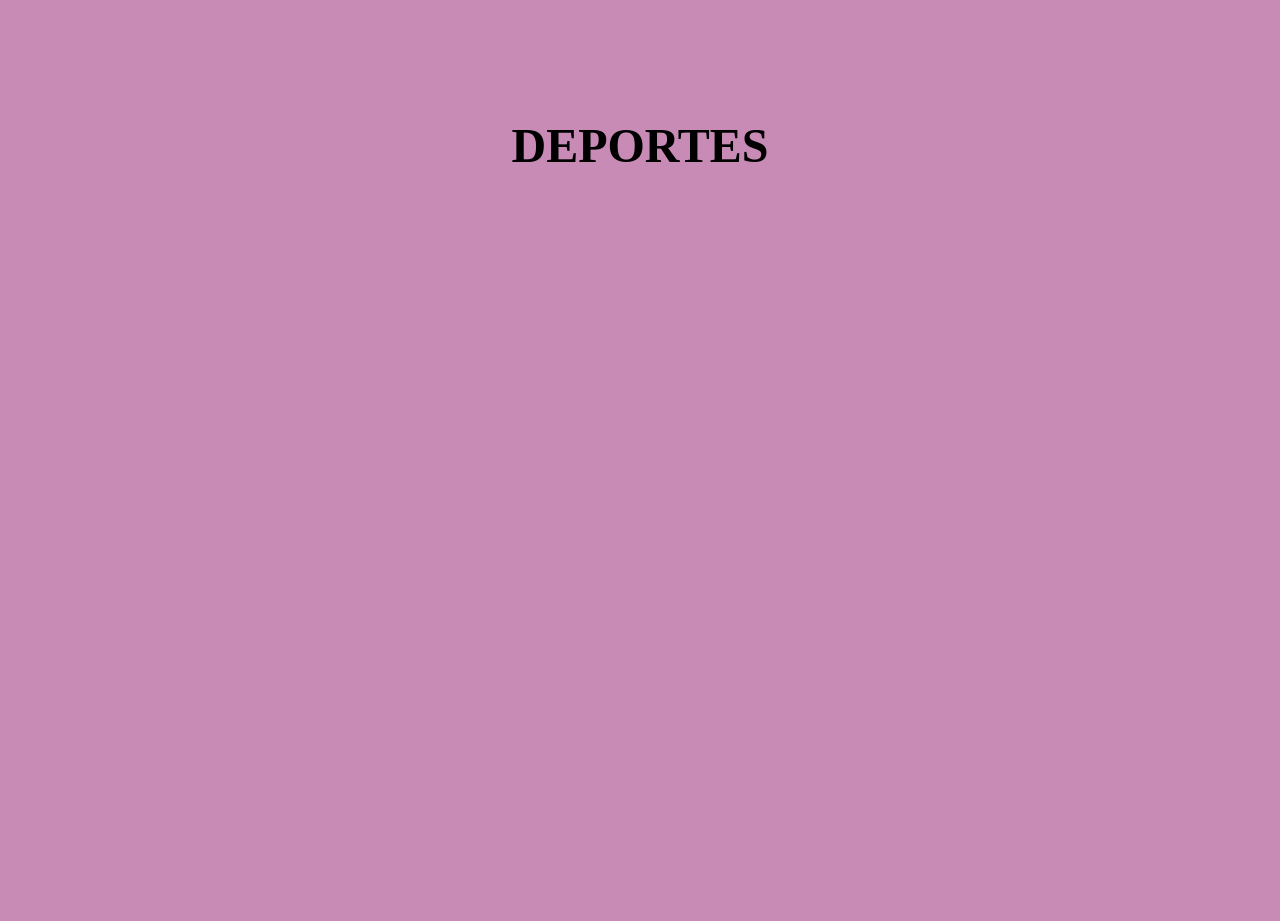
<file: Portfolio/src/deporte.html>
<!DOCTYPE html>
<html lang="en">
<head>
    <meta charset="UTF-8">
    <meta name="viewport" content="width=device-width, initial-scale=1.0">
    <title>DEPORTE</title>
    <style>
        body{
            background-color: rgb(199, 139, 181);
            background-size: cover;
            color:black;
            padding: 50px 20px;
        }   
        .deporte .contenido-seccion{
            max-width: 1100px;
            margin: auto; 
        } 
        .deporte h2{
            font-size: 48px;
            font-family: 'Righteous';
            text-align: center;
            padding: 20px 0;
        }
        .deporte .galeria{
            display: flex;
            flex-wrap: wrap;
            justify-content: space-around;
        }
        .deporte .galeria .sport{
            position: center;
            height: fit-content;
            cursor: pointer; 
            display: flex;
        }
       
    </style>
</head>
<body>
    <section id="deporte" class="deporte">
        <div class="contenido-seccion">
            <h2>DEPORTES</h2>
            <div class="galeria">
                <div class="sport">
                    <iframe width="560" height="315" src="https://www.youtube.com/embed/5-Vpo515tZc?si=WrYCFExqx1px9Gpr" title="YouTube video player" frameborder="0" allow="accelerometer; autoplay; clipboard-write; encrypted-media; gyroscope; picture-in-picture; web-share" allowfullscreen>VOLEIBOL</iframe>
                </div>
                <div class="sport">
                    <iframe width="560" height="315" src="https://www.youtube.com/embed/GfhDPihDIZY?si=cCJ9PwnbdXT18zOb" title="YouTube video player" frameborder="0" allow="accelerometer; autoplay; clipboard-write; encrypted-media; gyroscope; picture-in-picture; web-share" allowfullscreen>PADEL</iframe>
                </div>
               

            </div>
        </div>
    </section>
</body>
</html>
</file>
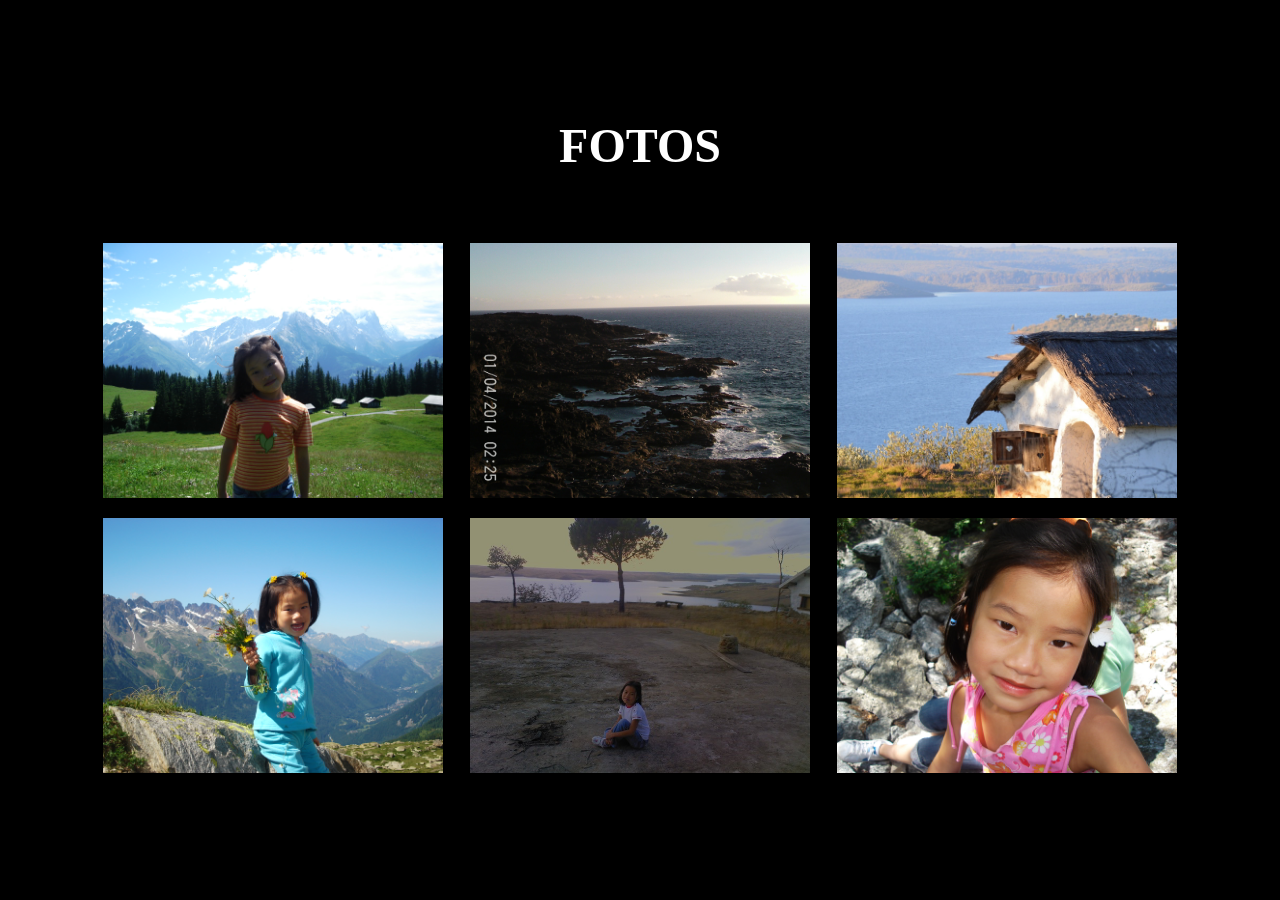
<file: Portfolio/src/fotos.html>
<!DOCTYPE html>
<html lang="en">
<head>
    <meta charset="UTF-8">
    <meta name="viewport" content="width=device-width, initial-scale=1.0">
    <title>FOTOS</title>
    <style>
        body{
            background-color:black;
            background-size: cover;
            color:white;
            padding: 50px 20px;
            font-family: Verdana, Geneva, Tahoma, sans-serif;
        }   
        .fotos .contenido-seccion{
            max-width: 1100px;
            margin: auto; 
        } 
        .fotos h2{
            font-size: 48px;
            font-family: 'Righteous';
            text-align: center;
            padding: 20px 0;
        }
        .fotos .galeria{
            display: flex;
            flex-wrap: wrap;
            justify-content: space-around;
        }
        .fotos .galeria .foto{
            position: relative;
            max-width: 340px;
            height: fit-content;
            margin: 10px;
            cursor: pointer; 
        }
        .fotos .galeria .foto img{
            width: 100%;
            display: block;
        }
      
    </style>
</head>
<body>
    <section id="fotos" class="fotos">
        <div class="contenido-seccion">
            <h2>FOTOS</h2>
            <div class="galeria">
                <div class="foto">
                    <img src="../img/foto1.JPG" alt="imagen">
                    
                </div>
                <div class="foto">
                    <img src="../img/foto2.JPG" alt="imagen">
                   
                </div>
                <div class="foto">
                    <img src="../img/foto3.jpg" alt="imagen ">
                   
                </div>
                <div class="foto">
                    <img src="../img/foto4.jpg" alt="imagen">
                   
                </div>
                <div class="foto">
                    <img src="../img/foto5.jpg" alt="imagen">
              
                </div>
                <div class="foto">
                    <img src="../img/foto6.jpg" alt="imagen">
                
                </div>

            </div>
        </div>
    </section>
</body>
</html>
</file>
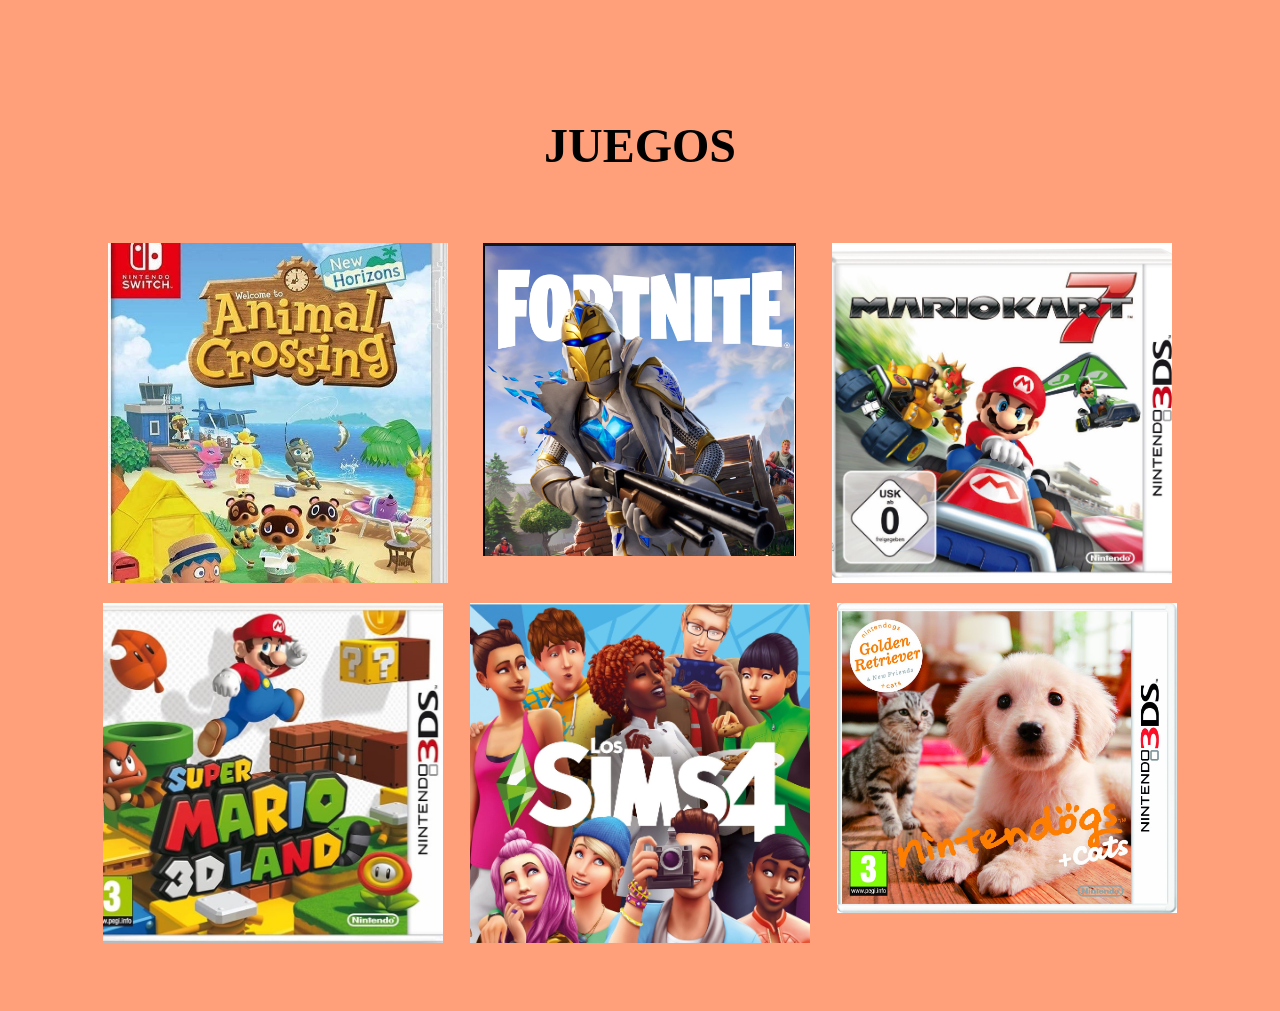
<file: Portfolio/src/juegos.html>
<!DOCTYPE html>
<html lang="en">
<head>
    <meta charset="UTF-8">
    <meta name="viewport" content="width=device-width, initial-scale=1.0">
    <title>JUEGOS</title>
    <style>
        body{
            background-color:lightsalmon;
            background-size: cover;
            color:black;
            padding: 50px 20px;
        }   
        .juegos .contenido-seccion{
            max-width: 1100px;
            margin: auto; 
        } 
        .juegos h2{
            font-size: 48px;
            font-family: 'Righteous';
            text-align: center;
            padding: 20px 0;
        }
        .juegos .galeria{
            display: flex;
            flex-wrap: wrap;
            justify-content: space-around;
        }
        .juegos .galeria .juego{
            position: relative;
            max-width: 340px;
            height: fit-content;
            margin: 10px;
            cursor: pointer; 
        }
        .juegos .galeria .juego img{
            width: 100%;
            display: block;
        }
        .juegos .galeria .juego .overlay{
            position: absolute;
            top:0;
            width: 100%;
            height: 100%;
            text-align: center;
            background: linear-gradient(rgba(250, 187, 135, 0.575),rgba(250, 187, 135, 0.575));
            display: flex;
            flex-direction: column;
            justify-content: center;
            transition: 1s;
            font-size: 18px;
            letter-spacing:3px;
            opacity: 0;
        }
        .juegos .galeria .juego .overlay h3{
            margin-bottom: 20px;
            transition: 1s;
        }
        .juegos .galeria .juego .overlay:hover{
            opacity: 1;
        } 
        .juegos .galeria .juego .overlay:hover h3{
            margin-bottom: 0px;
        } 
    </style>
</head>
<body>
    <section id="juegos" class="juegos">
        <div class="contenido-seccion">
            <h2>JUEGOS</h2>
            <div class="galeria">
                <div class="juego">
                    <img src="../img/animal_crossing.jpg" alt="Animal Crossing">
                    <div class="overlay">
                        <h3>Animal Crossing</h3>
                    </div>
                </div>
                <div class="juego">
                    <img src="../img/fornite.png" alt="Fornite">
                    <div class="overlay">
                        <h3>Fornite</h3>
                    </div>
                </div>
                <div class="juego">
                    <img src="../img/mario_kart.jpg" alt="Mario kart">
                    <div class="overlay">
                        <h3>Mario kart </h3>
                    </div>
                </div>
                <div class="juego">
                    <img src="../img/mario3d.jpg" alt="Super Mario 3D Land">
                    <div class="overlay">
                        <h3>Super Mario 3D Land</h3>
                    </div>
                </div>
                <div class="juego">
                    <img src="../img/sims.jpg" alt="LOS SIMS">
                    <div class="overlay">
                        <h3>LOS SIMS</h3>
                    </div>
                </div>
                <div class="juego">
                    <img src="../img/nintendogs.jpg" alt="NINTENDOGS">
                    <div class="overlay">
                        <h3>NINTENDOGS</h3>
                    </div>
                </div>

            </div>
        </div>
    </section>
</body>
</html>
</file>
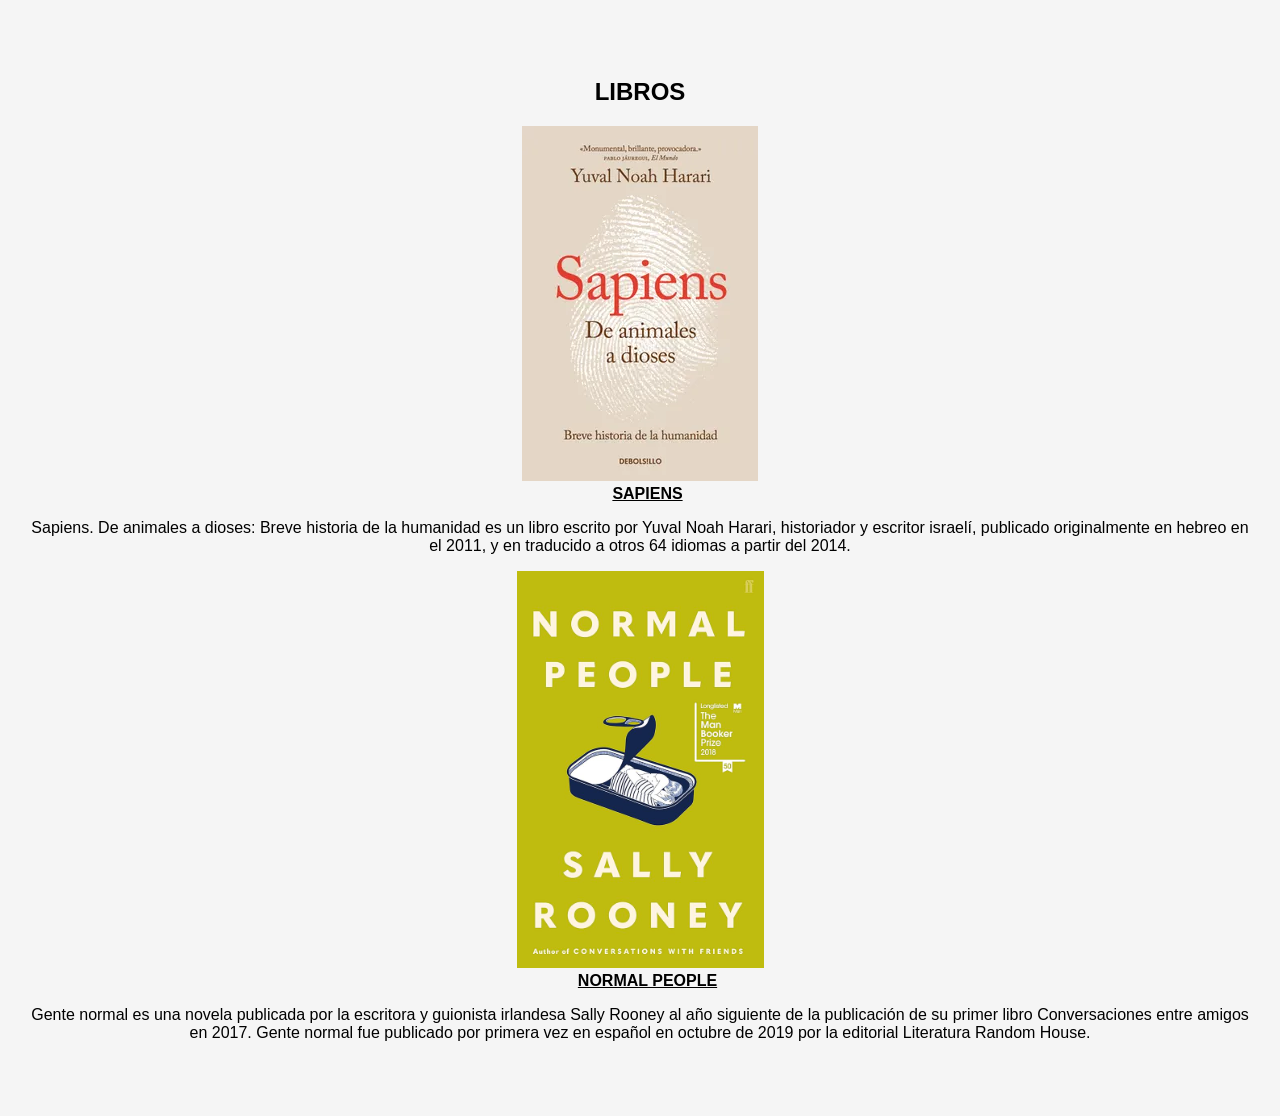
<file: Portfolio/src/libros.html>
<!DOCTYPE html>
<html lang="en">
<head>
    <meta charset="UTF-8">
    <meta name="viewport" content="width=device-width, initial-scale=1.0">
    <title>LIBROS</title>
    <style>
        body{
            background-color: whitesmoke;
            background-size: cover;
            color:black;
            padding: 50px 20px;
            text-align: center;
            font-family: Verdana, Geneva, Tahoma, sans-serif;
        }   
        .libros .contenido-seccion{
            max-width: 1100px;
            margin: auto; 
        } 
        .libros h2{
            font-size: 48px;
            font-family: 'Righteous';
            text-align: center;
            padding: 20px 0;
        }
        .libros .galeria{
            display: flex;
            flex-wrap: wrap;
            justify-content: space-around;
        }
        .libros .galeria .libro{
            position: relative;
            max-width: 340px;
            height: fit-content;
            margin: 10px;
            cursor: pointer; 
        }
        a{
            color:black;
            margin-left: 15px;

        }
       
    </style>
</head>
<body>
    <section id="LIBROS" class="LIBROS">
        <div class="contenido-seccion">
            <h2>LIBROS</h2>
            <div class="galeria">
                <div class="libro">
                    <img src="../img/sapiens.png"/> <br>
                    <a href="https://www.casadellibro.com/libro-sapiens-de-animales-a-dioses/9788499926223/2655217" target="_blank"><strong>SAPIENS</strong></a>
                    <p>Sapiens. De animales a dioses: Breve historia de la humanidad es un libro escrito por Yuval Noah Harari, historiador y escritor israelí, publicado originalmente en hebreo en el 2011, y en traducido a otros 64 idiomas a partir del 2014.​​​​​</p>
                </div>
                <div class="libro">
                    <img src="../img/normal_people.png"/> <br>
                    <a href="https://www.casadellibro.com/libro-normal-people/9780571334650/9594370" target="_blank"><strong>NORMAL PEOPLE</strong></a>
                    <p>Gente normal es una novela publicada por la escritora y guionista irlandesa Sally Rooney al año siguiente de la publicación de su primer libro Conversaciones entre amigos en 2017. Gente normal fue publicado por primera vez en español en octubre de 2019 por la editorial Literatura Random House.</p>
                </div>


            </div>
        </div>
    </section>
</body>
</html>
</file>
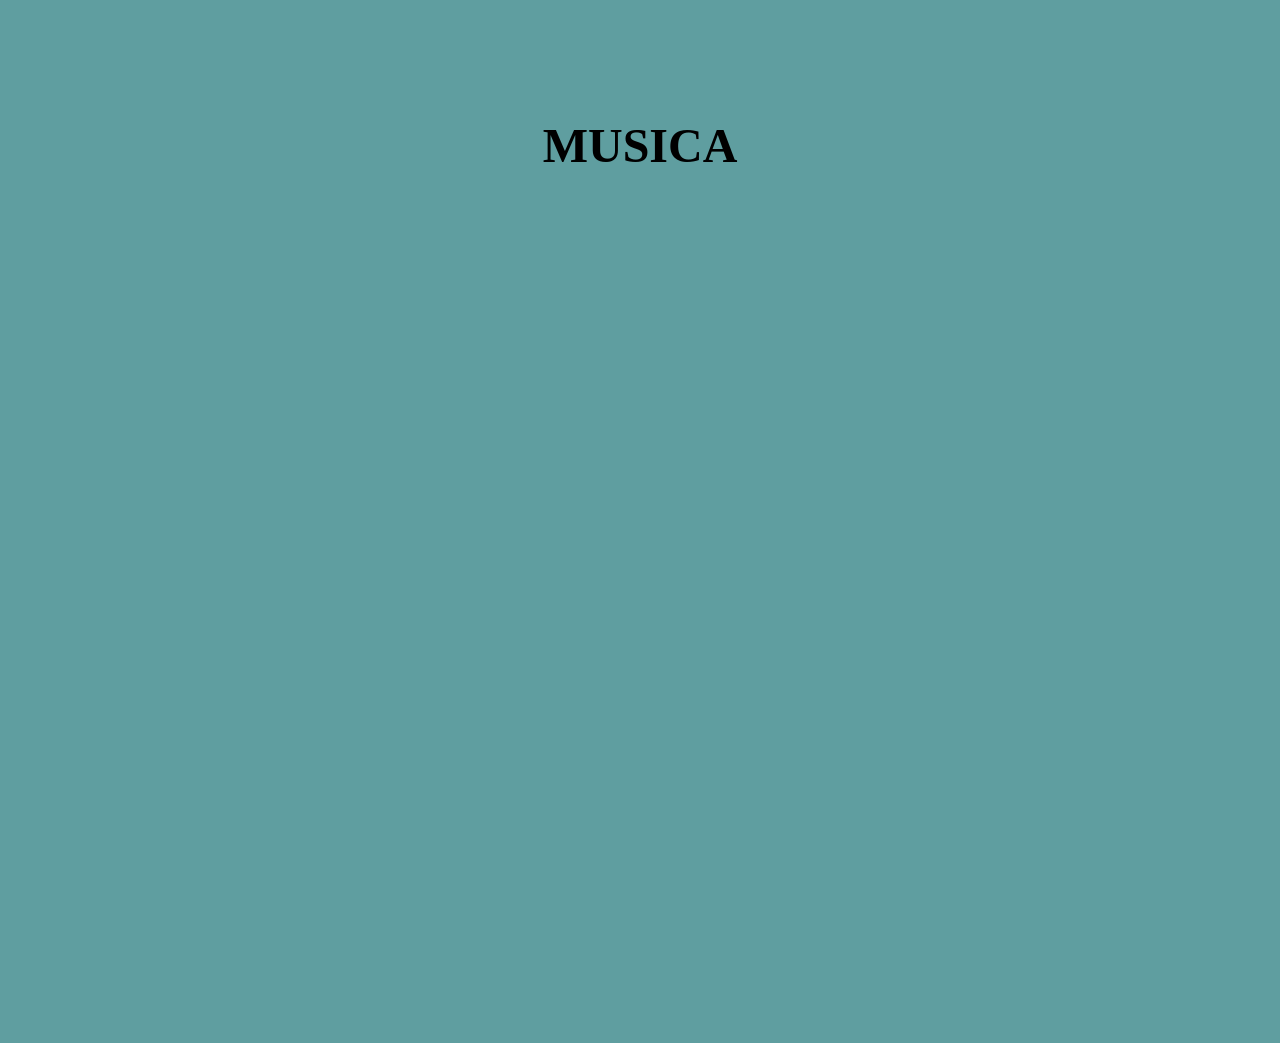
<file: Portfolio/src/musica.html>
<!DOCTYPE html>
<html lang="en">
<head>
    <meta charset="UTF-8">
    <meta name="viewport" content="width=device-width, initial-scale=1.0">
    <title>MUSICA</title>
    <style>
        body{
            background-color: cadetblue;
            background-size: cover;
            color:black;
            padding: 50px 20px;
        }   
        .musica .contenido-seccion{
            max-width: 1100px;
            margin: auto; 
        } 
        .musica h2{
            font-size: 48px;
            font-family: 'Righteous';
            text-align: center;
            padding: 20px 0;
        }
        .musica .galeria{
            display: flex;
            flex-wrap: wrap;
            justify-content: space-around;
        }
        .musica .galeria .cancion{
            position: relative;
            max-width: 340px;
            height: fit-content;
            margin: 10px;
            cursor: pointer; 
        }
       
    </style>
</head>
<body>
    <section id="musica" class="musica">
        <div class="contenido-seccion">
            <h2>MUSICA</h2>
            <div class="galeria">
                <div class="cancion">
                    <iframe style="border-radius:12px" src="https://open.spotify.com/embed/track/4v5kAh2wWyCSuKuhMJK8u6?utm_source=generator" width="100%" height="352" frameBorder="0" allowfullscreen="" allow="autoplay; clipboard-write; encrypted-media; fullscreen; picture-in-picture" loading="lazy"></iframe>
                    
                </div>
                <div class="cancion">
                    <iframe style="border-radius:12px" src="https://open.spotify.com/embed/track/0tHzUXLKk7p0wzMZMMEl8y?utm_source=generator" width="100%" height="352" frameBorder="0" allowfullscreen="" allow="autoplay; clipboard-write; encrypted-media; fullscreen; picture-in-picture" loading="lazy"></iframe>
                </div>
                <div class="cancion">
                    <iframe style="border-radius:12px" src="https://open.spotify.com/embed/track/2mdEsXPu8ZmkHRRtAdC09e?utm_source=generator" width="100%" height="352" frameBorder="0" allowfullscreen="" allow="autoplay; clipboard-write; encrypted-media; fullscreen; picture-in-picture" loading="lazy"></iframe>
                </div>
                <div class="cancion">
                    <iframe style="border-radius:12px" src="https://open.spotify.com/embed/track/3JmH5K1ffcBIEQKzAzFBFV?utm_source=generator" width="100%" height="352" frameBorder="0" allowfullscreen="" allow="autoplay; clipboard-write; encrypted-media; fullscreen; picture-in-picture" loading="lazy"></iframe>
                </div>
                <div class="cancion">
                    <iframe style="border-radius:12px" src="https://open.spotify.com/embed/track/3lGMtkONrZdJ8kTCg6KIFf?utm_source=generator" width="100%" height="352" frameBorder="0" allowfullscreen="" allow="autoplay; clipboard-write; encrypted-media; fullscreen; picture-in-picture" loading="lazy"></iframe>
                </div>
                <div class="cancion">
                    <iframe style="border-radius:12px" src="https://open.spotify.com/embed/track/6eMeqiSoQYtM8u3vvfth21?utm_source=generator" width="100%" height="352" frameBorder="0" allowfullscreen="" allow="autoplay; clipboard-write; encrypted-media; fullscreen; picture-in-picture" loading="lazy"></iframe>
                </div>


            </div>
        </div>
    </section>
</body>
</html>
</file>
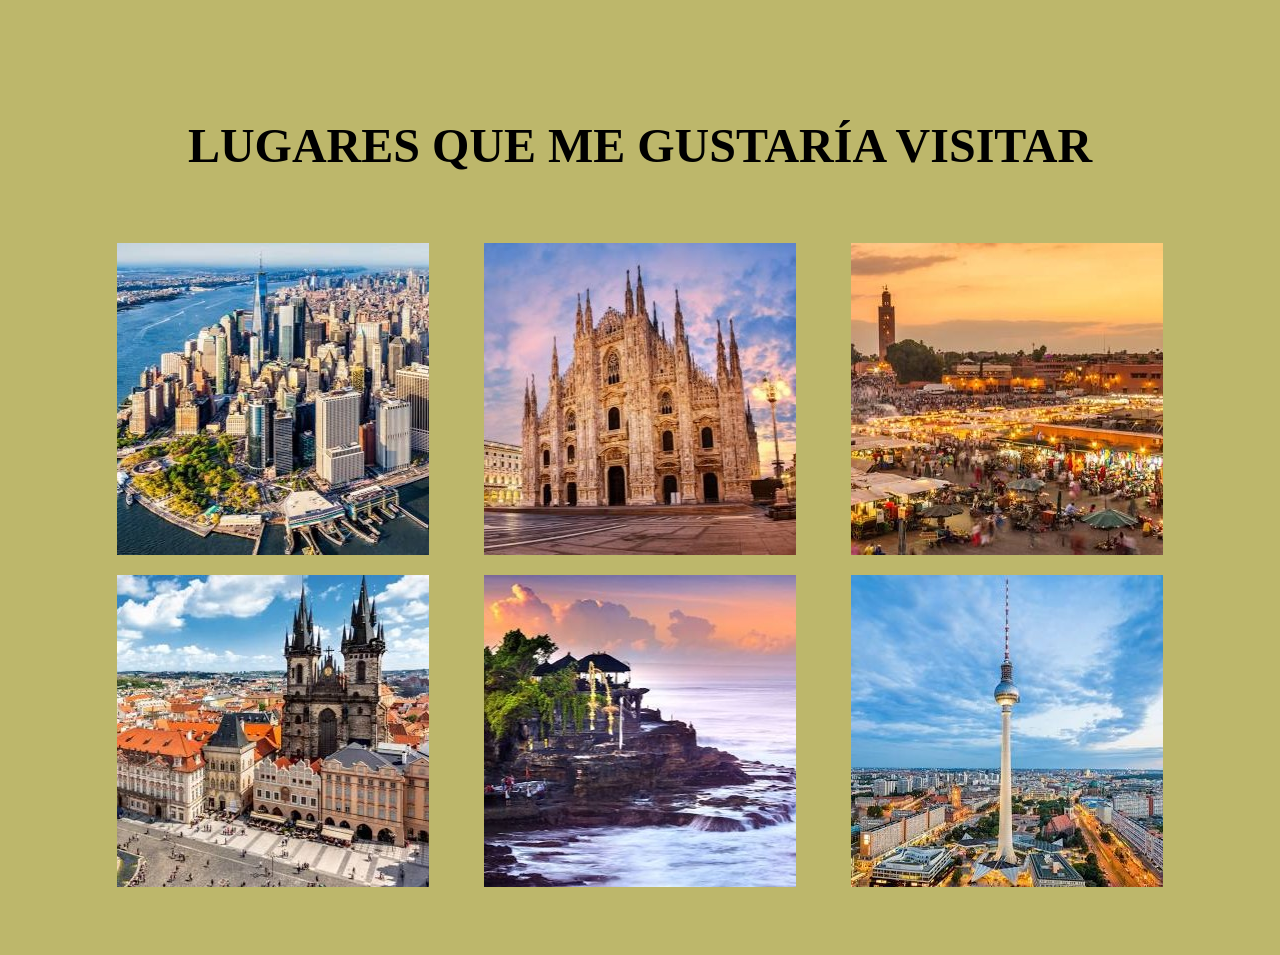
<file: Portfolio/src/viajes.html>
<!DOCTYPE html>
<html lang="en">
<head>
    <meta charset="UTF-8">
    <meta name="viewport" content="width=device-width, initial-scale=1.0">
    <title>VIAJES</title>
    <style>
        body{
            background-color:darkkhaki;
            background-size: cover;
            color:black;
            padding: 50px 20px;
        }   
        .viajes .contenido-seccion{
            max-width: 1100px;
            margin: auto; 
        } 
        .viajes h2{
            font-size: 48px;
            font-family: 'Righteous';
            text-align: center;
            padding: 20px 0;
        }
        .viajes .galeria{
            display: flex;
            flex-wrap: wrap;
            justify-content: space-around;
        }
        .viajes .galeria .viaje{
            position: relative;
            max-width: 340px;
            height: fit-content;
            margin: 10px;
            cursor: pointer; 
        }
        .viajes .galeria .viaje img{
            width: 100%;
            display: block;
        }
        .viajes .galeria .viaje .overlay{
            position: absolute;
            top:0;
            width: 100%;
            height: 100%;
            text-align: center;
            background: linear-gradient(rgba(215, 250, 135, 0.575),rgba(215, 250, 135, 0.575));
            display: flex;
            flex-direction: column;
            justify-content: center;
            transition: 1s;
            font-size: 18px;
            letter-spacing:3px;
            opacity: 0;
        }
        .viajes .galeria .viaje .overlay h3{
            margin-bottom: 20px;
            transition: 1s;
        }
        .viajes .galeria .viaje .overlay:hover{
            opacity: 1;
        } 
        .viajes .galeria .viaje .overlay:hover h3{
            margin-bottom: 0px;
        } 
    </style>
</head>
<body>
    <section id="viajes" class="viajes">
        <div class="contenido-seccion">
            <h2>LUGARES QUE ME GUSTARÍA VISITAR</h2>
            <div class="galeria">
                <div class="viaje">
                    <img src="../img/nyc.jpg" alt="NYC ">
                    <div class="overlay">
                        <h3>NYC</h3>
                    </div>
                </div>
                <div class="viaje">
                    <img src="../img/milan.jpg" alt="MILAN">
                    <div class="overlay">
                        <h3>MILAN</h3>
                    </div>
                </div>
                <div class="viaje">
                    <img src="../img/marrakech.jpg" alt="MARRAKECH ">
                    <div class="overlay">
                        <h3>MARRACHECH </h3>
                    </div>
                </div>
                <div class="viaje">
                    <img src="../img/praga.jpg" alt="PRAGA">
                    <div class="overlay">
                        <h3>PRAGA</h3>
                    </div>
                </div>
                <div class="viaje">
                    <img src="../img/bali.jpg" alt="BALI">
                    <div class="overlay">
                        <h3>BALI</h3>
                    </div>
                </div>
                <div class="viaje">
                    <img src="../img/berlin.jpg" alt="BERLIN">
                    <div class="overlay">
                        <h3>BERLIN</h3>
                    </div>
                </div>

            </div>
        </div>
    </section>
</body>
</html>
</file>
